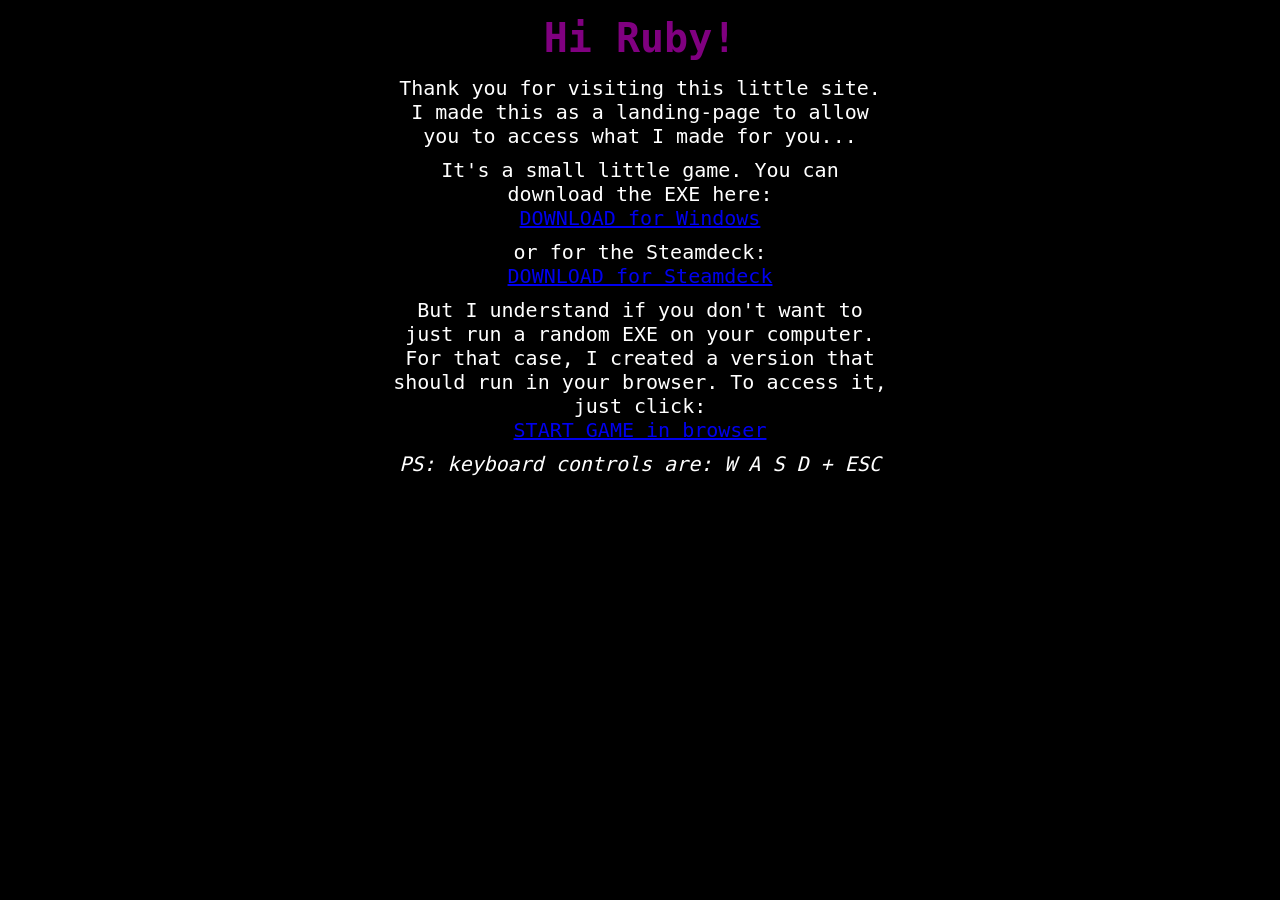
<file: index.html>
<html>
<head>
  <title>Ruby game</title>
  <link rel="stylesheet" href="style.css"> <!-- Link zur CSS-Datei -->
</head>
<body>
    <h1>Hi Ruby!</h1>
    <p>
        Thank you for visiting this little site.<br>
        I made this as a landing-page to allow you to access what I made for you...
    </p>
    <p>
        It's a small little game. You can download the EXE here:<br>
        <a href="8bitruby.exe">DOWNLOAD for Windows</a>
    </p>
    <p>
    or for the Steamdeck:<br>
        <a href="8bitruby.x86_64">DOWNLOAD for Steamdeck</a>
    </p>
    <p>
        But I understand if you don't want to just run a random EXE on your computer.
        For that case, I created a version that should run in your browser. To access it, just click:<br>
        <a href="8bitruby.html">START GAME in browser</a>
    </p>
    <p>
        <i>PS: keyboard controls are: W A S D + ESC</i>
    </p>
</body>
</html>
</file>
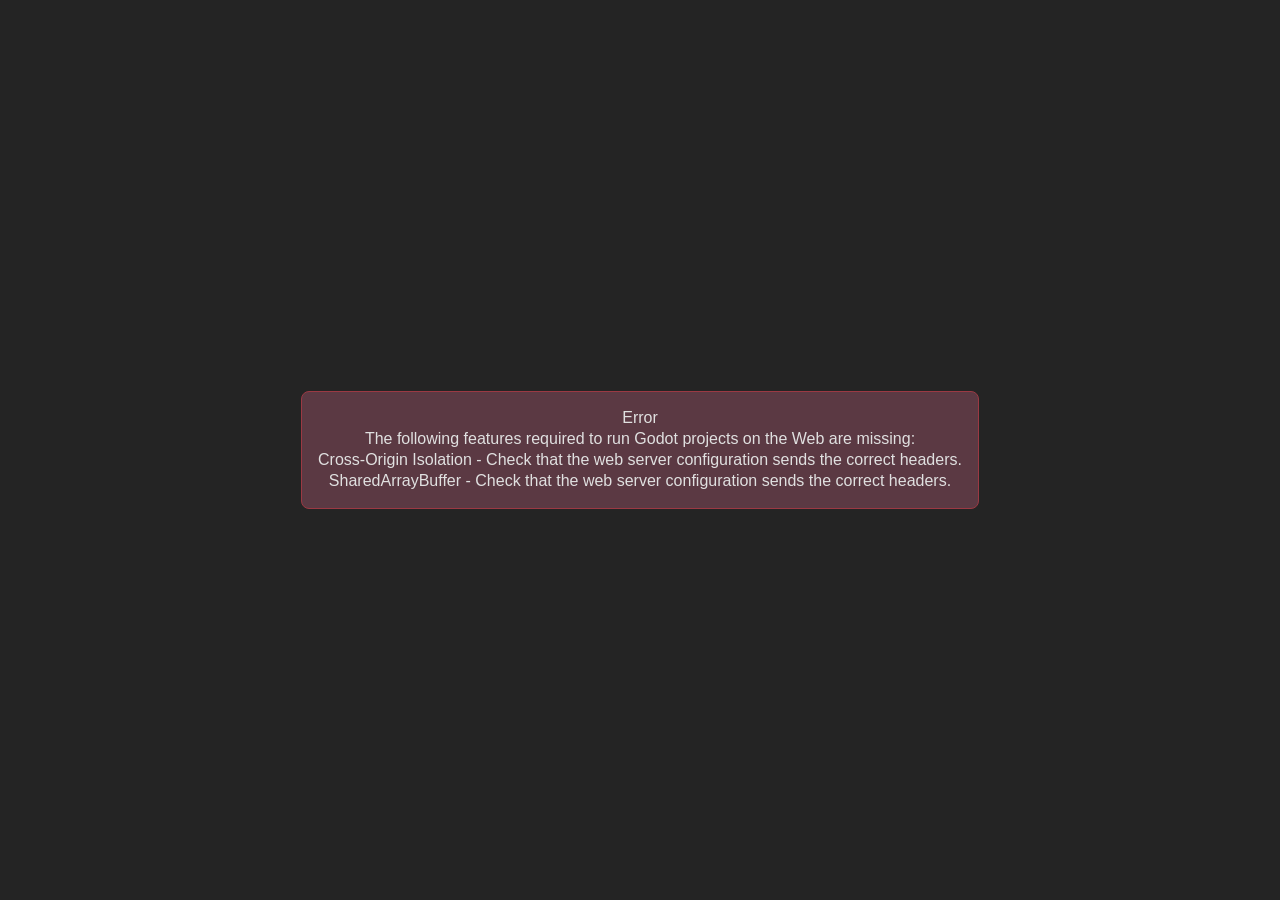
<file: 8bitruby.html>
<!DOCTYPE html>
<html lang="en">
	<head>
		<meta charset="utf-8">
		<meta name="viewport" content="width=device-width, user-scalable=no, initial-scale=1.0">
		<title>8 Bitruby</title>
		<style>
html, body, #canvas {
	margin: 0;
	padding: 0;
	border: 0;
}

body {
	color: white;
	background-color: black;
	overflow: hidden;
	touch-action: none;
}

#canvas {
	display: block;
}

#canvas:focus {
	outline: none;
}

#status, #status-splash, #status-progress {
	position: absolute;
	left: 0;
	right: 0;
}

#status, #status-splash {
	top: 0;
	bottom: 0;
}

#status {
	background-color: #242424;
	display: flex;
	flex-direction: column;
	justify-content: center;
	align-items: center;
	visibility: hidden;
}

#status-splash {
	max-height: 100%;
	max-width: 100%;
	margin: auto;
}

#status-splash.show-image--false {
	display: none;
}

#status-splash.fullsize--true {
	height: 100%;
	width: 100%;
	object-fit: contain;
}

#status-splash.use-filter--false {
	image-rendering: pixelated;
}

#status-progress, #status-notice {
	display: none;
}

#status-progress {
	bottom: 10%;
	width: 50%;
	margin: 0 auto;
}

#status-notice {
	background-color: #5b3943;
	border-radius: 0.5rem;
	border: 1px solid #9b3943;
	color: #e0e0e0;
	font-family: 'Noto Sans', 'Droid Sans', Arial, sans-serif;
	line-height: 1.3;
	margin: 0 2rem;
	overflow: hidden;
	padding: 1rem;
	text-align: center;
	z-index: 1;
}
		</style>
		<link id="-gd-engine-icon" rel="icon" type="image/png" href="8bitruby.icon.png" />
<link rel="apple-touch-icon" href="8bitruby.apple-touch-icon.png"/>

	</head>
	<body>
		<canvas id="canvas">
			Your browser does not support the canvas tag.
		</canvas>

		<noscript>
			Your browser does not support JavaScript.
		</noscript>

		<div id="status">
			<img id="status-splash" class="show-image--false fullsize--true use-filter--false" src="8bitruby.png" alt="">
			<progress id="status-progress"></progress>
			<div id="status-notice"></div>
		</div>

		<script src="8bitruby.js"></script>
		<script>
const GODOT_CONFIG = {"args":[],"canvasResizePolicy":2,"emscriptenPoolSize":8,"ensureCrossOriginIsolationHeaders":true,"executable":"8bitruby","experimentalVK":false,"fileSizes":{"8bitruby.pck":925040,"8bitruby.wasm":1656762},"focusCanvas":true,"gdextensionLibs":[],"godotPoolSize":4};
const GODOT_THREADS_ENABLED = true;
const engine = new Engine(GODOT_CONFIG);

(function () {
	const statusOverlay = document.getElementById('status');
	const statusProgress = document.getElementById('status-progress');
	const statusNotice = document.getElementById('status-notice');

	let initializing = true;
	let statusMode = '';

	function setStatusMode(mode) {
		if (statusMode === mode || !initializing) {
			return;
		}
		if (mode === 'hidden') {
			statusOverlay.remove();
			initializing = false;
			return;
		}
		statusOverlay.style.visibility = 'visible';
		statusProgress.style.display = mode === 'progress' ? 'block' : 'none';
		statusNotice.style.display = mode === 'notice' ? 'block' : 'none';
		statusMode = mode;
	}

	function setStatusNotice(text) {
		while (statusNotice.lastChild) {
			statusNotice.removeChild(statusNotice.lastChild);
		}
		const lines = text.split('\n');
		lines.forEach((line) => {
			statusNotice.appendChild(document.createTextNode(line));
			statusNotice.appendChild(document.createElement('br'));
		});
	}

	function displayFailureNotice(err) {
		console.error(err);
		if (err instanceof Error) {
			setStatusNotice(err.message);
		} else if (typeof err === 'string') {
			setStatusNotice(err);
		} else {
			setStatusNotice('An unknown error occurred.');
		}
		setStatusMode('notice');
		initializing = false;
	}

	const missing = Engine.getMissingFeatures({
		threads: GODOT_THREADS_ENABLED,
	});

	if (missing.length !== 0) {
		if (GODOT_CONFIG['serviceWorker'] && GODOT_CONFIG['ensureCrossOriginIsolationHeaders'] && 'serviceWorker' in navigator) {
			let serviceWorkerRegistrationPromise;
			try {
				serviceWorkerRegistrationPromise = navigator.serviceWorker.getRegistration();
			} catch (err) {
				serviceWorkerRegistrationPromise = Promise.reject(new Error('Service worker registration failed.'));
			}
			// There's a chance that installing the service worker would fix the issue
			Promise.race([
				serviceWorkerRegistrationPromise.then((registration) => {
					if (registration != null) {
						return Promise.reject(new Error('Service worker already exists.'));
					}
					return registration;
				}).then(() => engine.installServiceWorker()),
				// For some reason, `getRegistration()` can stall
				new Promise((resolve) => {
					setTimeout(() => resolve(), 2000);
				}),
			]).then(() => {
				// Reload if there was no error.
				window.location.reload();
			}).catch((err) => {
				console.error('Error while registering service worker:', err);
			});
		} else {
			// Display the message as usual
			const missingMsg = 'Error\nThe following features required to run Godot projects on the Web are missing:\n';
			displayFailureNotice(missingMsg + missing.join('\n'));
		}
	} else {
		setStatusMode('progress');
		engine.startGame({
			'onProgress': function (current, total) {
				if (current > 0 && total > 0) {
					statusProgress.value = current;
					statusProgress.max = total;
				} else {
					statusProgress.removeAttribute('value');
					statusProgress.removeAttribute('max');
				}
			},
		}).then(() => {
			setStatusMode('hidden');
		}, displayFailureNotice);
	}
}());
		</script>
	</body>
</html>
</file>
<file: style.css>
body {
  background-color: black; /* Hintergrundfarbe */
  font-family: "Press Start 2P", monospace; /* Schriftart im Pixel-Stil */
  font-size: 20px; /* Schriftgröße */
  color: white; /* Schriftfarbe */
  margin: 0; /* Abstand zum Rand */
  padding: 0; /* Abstand zum Inhalt */
}

p {
    max-width: 500px; /* maximale Breite des Textes */
    margin: 0 auto; /* gleicher Abstand zum linken und rechten Rand */
    text-align: center; /* zentrierte Ausrichtung des Textes */    
    margin-top: 5px;
    margin-bottom: 10px;
}
  
h1 {
    color: purple;
    max-width: 500px; /* maximale Breite des Textes */
    margin: 0 auto; /* gleicher Abstand zum linken und rechten Rand */
    text-align: center; /* zentrierte Ausrichtung des Textes */
    margin-top: 15px;
    margin-bottom: 15px;
}
</file>
